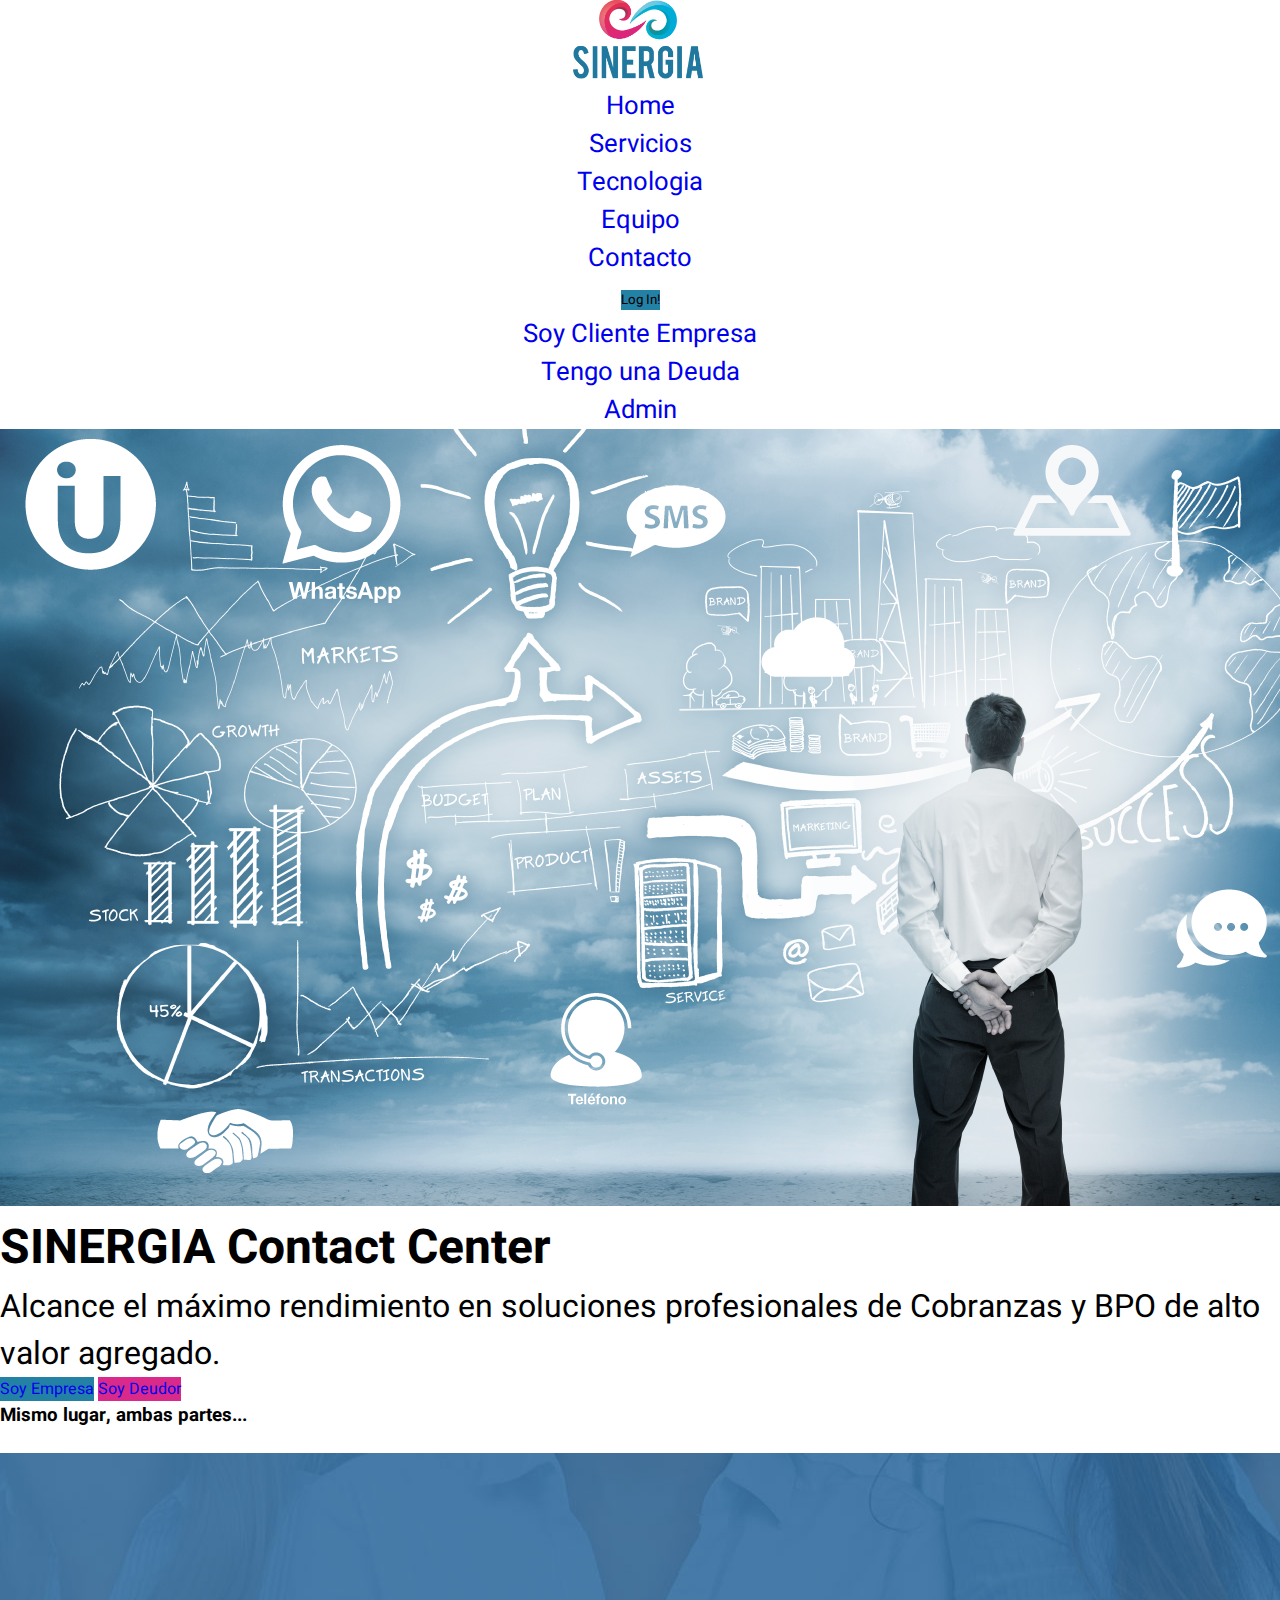
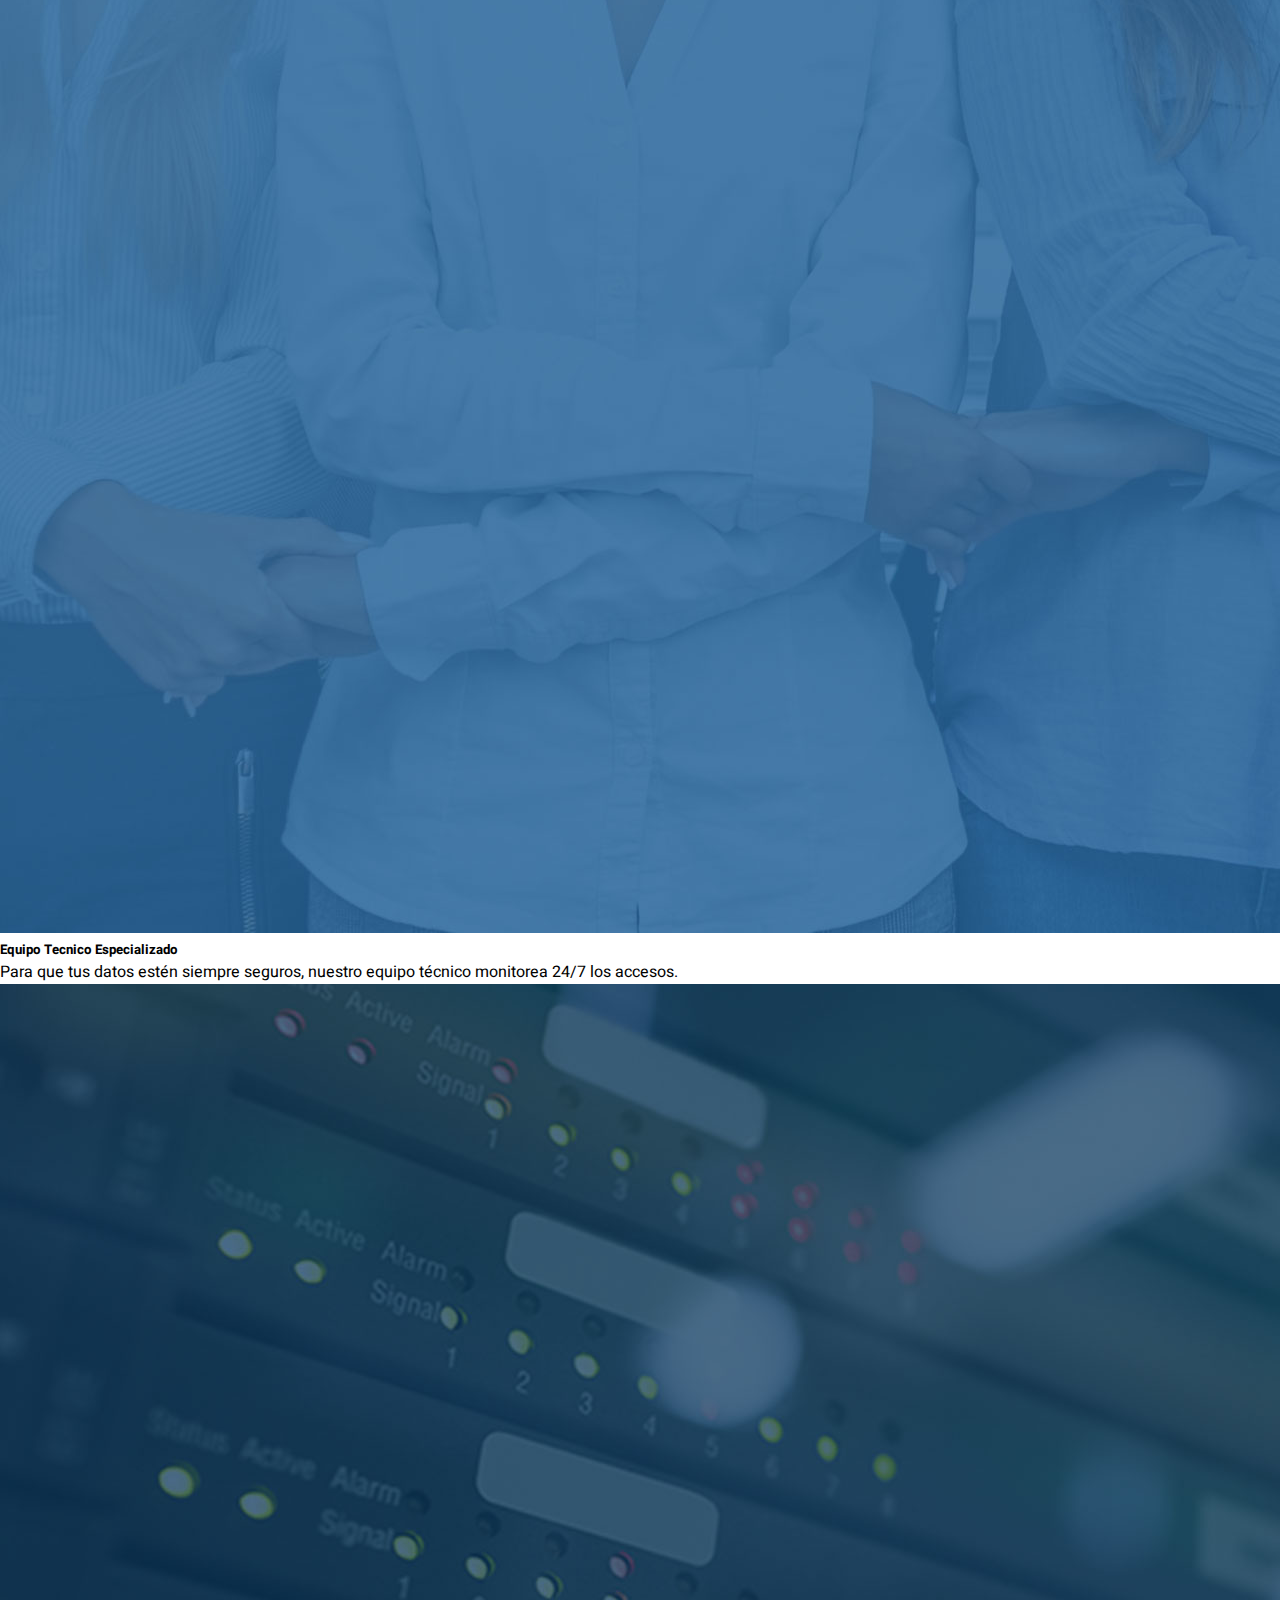
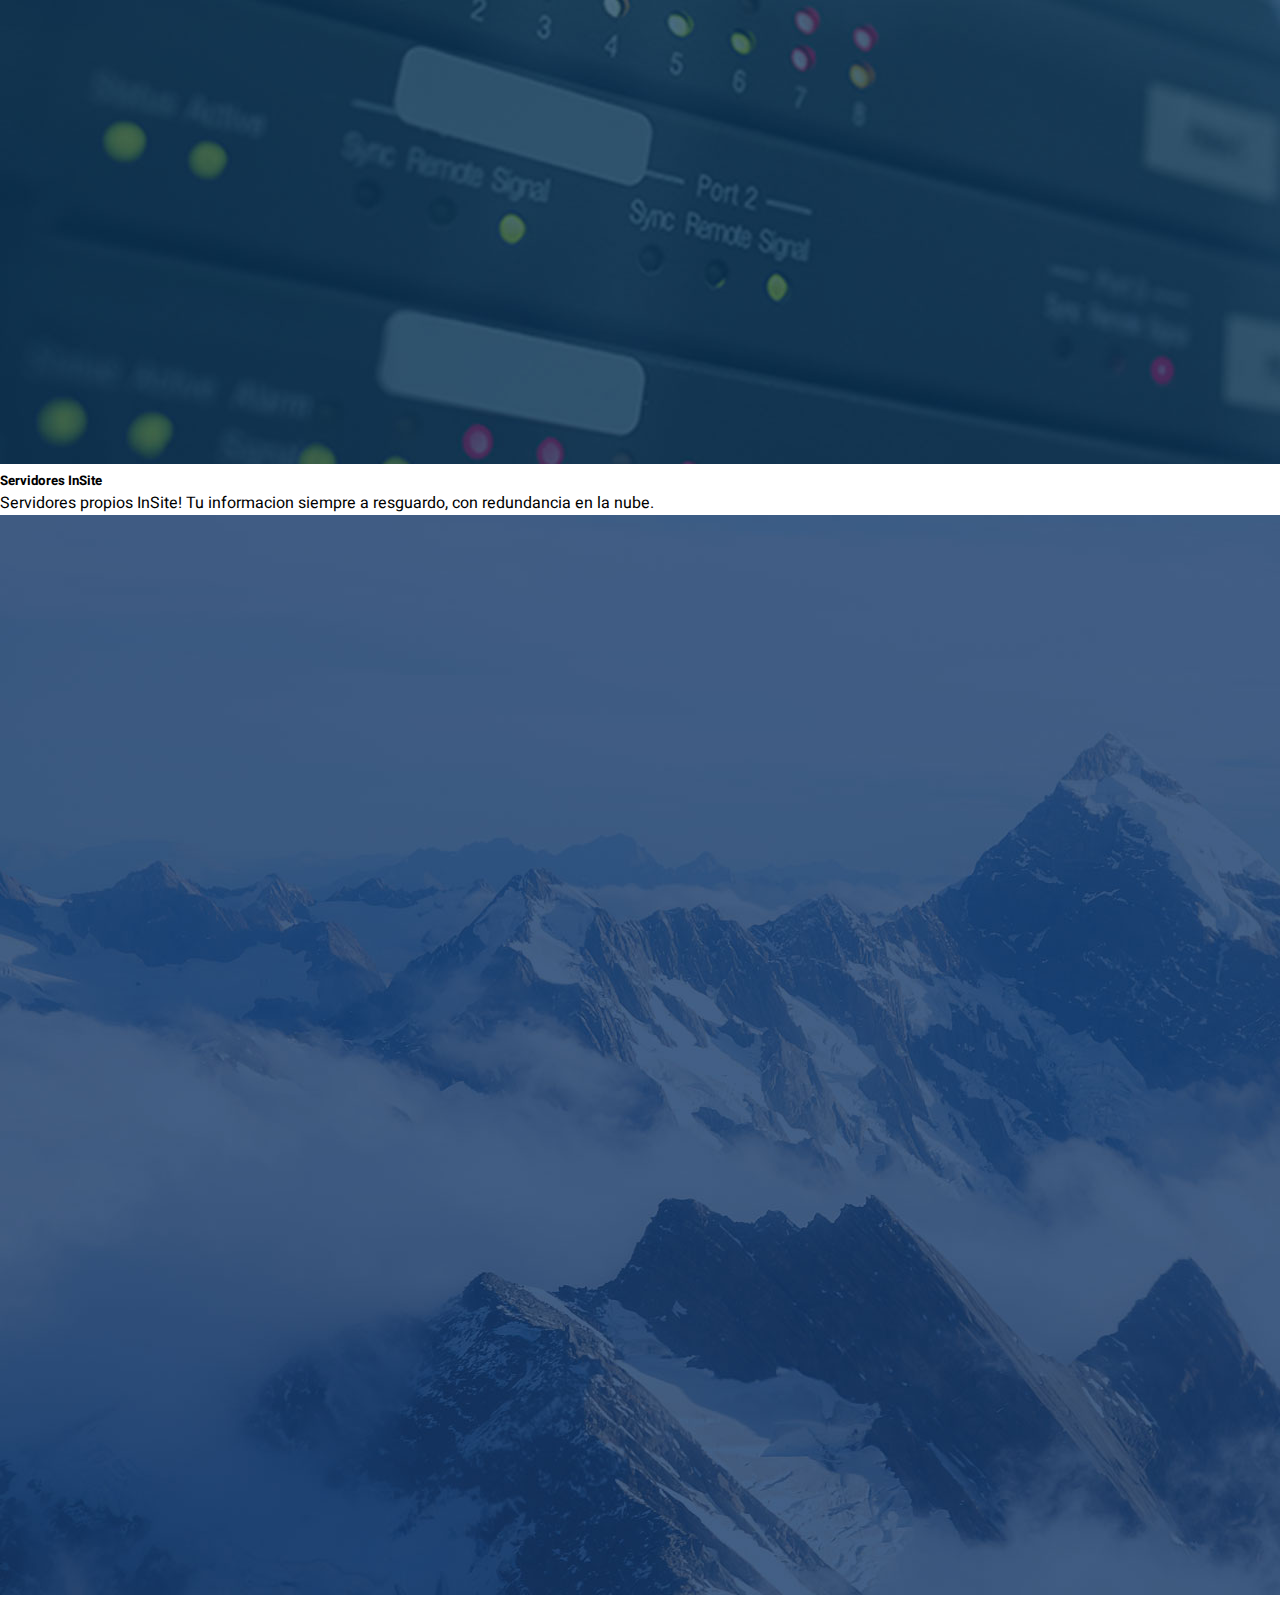
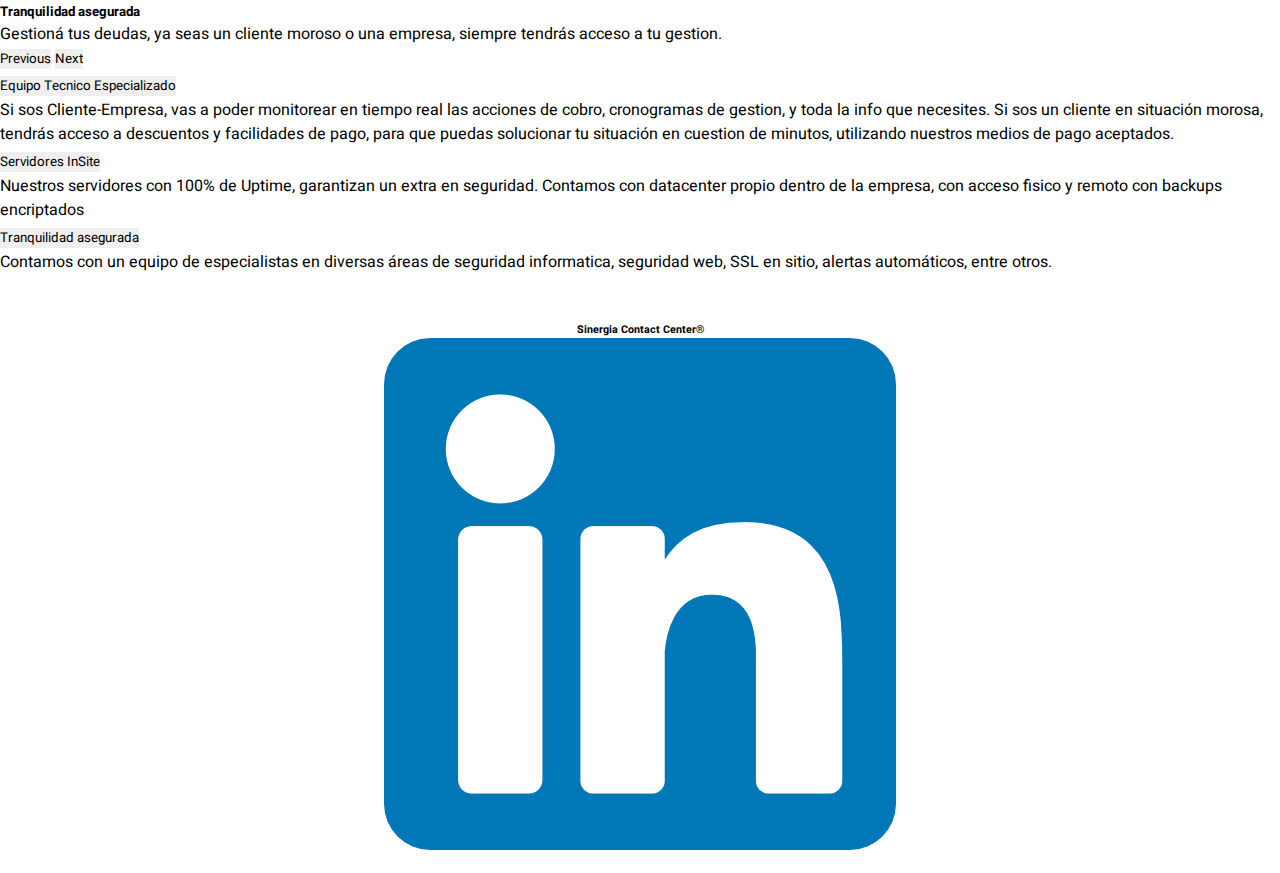
<file: index.html>
<!DOCTYPE html>
<html lang="en">
<head>
    <meta charset="UTF-8">
    <meta http-equiv="X-UA-Compatible" content="IE=edge">
    <meta name="viewport" content="width=device-width, initial-scale=1.0">
    <meta name="description" content="Cobranzas y Recupero crediticio online">
    <meta name="keywords" content="COBRANZA, DEUDA, VERAZ, MOROSO, GESTIONES MASIVAS, CONTACTO, BPO">

    <link href="https://cdn.jsdelivr.net/npm/bootstrap@5.1.2/dist/css/bootstrap.min.css" rel="stylesheet" integrity="sha384-uWxY/CJNBR+1zjPWmfnSnVxwRheevXITnMqoEIeG1LJrdI0GlVs/9cVSyPYXdcSF" crossorigin="anonymous">
    <link href="https://unpkg.com/aos@2.3.1/dist/aos.css" rel="stylesheet">
    <script src="https://unpkg.com/aos@2.3.1/dist/aos.js"></script>
    <link rel="stylesheet" href="./css/main.css">

    <title>Sinergia CC</title>
    <link rel="shortcut icon" href="./assests/img/favi.png" type="image/x-icon">
</head>
<body>
    <header>
        <nav class="navbar navbar-expand-lg navbar-light bg-light">
            <div class="container-fluid">
              <a class="navbar-brand" href="#"><img src="./assests/img/Logotras.png" alt="Logo Sinergia" width="130" height="80" ></a>
              <button class="navbar-toggler" type="button" data-bs-toggle="collapse" data-bs-target="#navbarSupportedContent" aria-controls="navbarSupportedContent" aria-expanded="false" aria-label="Toggle navigation">
                <span class="navbar-toggler-icon"></span>
              </button>
              <div class="row collapse navbar-collapse" id="navbarSupportedContent">
                <ul class="navbar-nav me-auto mb-2 mb-lg-0 nav justify-content-around BarraNav">
                  <li class="nav-item">
                    <a class="nav-link" aria-current="page" href="#">Home</a>
                  </li>
                  <li class="nav-item">
                    <a class="nav-link" href="./pages/servicios.html">Servicios</a>
                  </li>
                  <li class="nav-item">
                    <a class="nav-link" href="./pages/tecnologia.html">Tecnologia</a>
                  </li>
                  <li class="nav-item">
                    <a class="nav-link" href="./pages/equipo.html">Equipo</a>
                  </li>
                  <li class="nav-item">
                    <a class="nav-link" href="./pages/contacto.html">Contacto</a>
                  </li>
                  <li><div class="dropdown">
                    <button class="btn btn-primary btn-lg mb-4 btn-sng1 dropdown-toggle " type="button" id="dropdownMenuButton1" data-bs-toggle="dropdown" aria-expanded="false">
                      Log In!
                    </button>
                    <ul class="dropdown-menu" aria-labelledby="dropdownMenuButton1" data-bs-toggle="modal" data-bs-target="#ModalEjemplo">
                      <li><a class="dropdown-item" href="#">Soy Cliente Empresa</a></li>
                      <li><a class="dropdown-item" href="#">Tengo una Deuda</a></li>
                      <li><a class="dropdown-item" href="#">Admin</a></li>
                    </ul>
                  </div></li>
                  
                </ul>
                </div>
            </div>
          </nav>
    </header>


<main>
  <section class="hero container-fluid">
    <div class="row hero__box">
      
        <img class="col-md-6" src="./assests/back-idea.png" data-aos="fade-up" alt="Hombre Pensativo">
        <div class="col-md-6 text-center">
            <h1 class="hero__titulo">SINERGIA Contact Center</h1>
            <p class="hero__msg">Alcance el máximo rendimiento en soluciones profesionales de Cobranzas y BPO de alto valor agregado.</p>
            
            <a class="btn btn-primary btn-lg mb-4 btn-sng1" href="#">Soy Empresa</a>
            <a class="btn btn-primary btn-lg mb-4 btn-sng2" href="#">Soy Deudor</a>
        </div>
    </div>
</section><!-- Termina hero -->
  
<section>
  <div class="container">
    <div class="row justify-content-center">
    <h3 class="mt-lg-4 mt-3 text-center">Mismo lugar, ambas partes...</h3>
    <div id="carouselExampleCaptions" class="carousel col-md-6 carousel-fade slide" data-bs-ride="carousel">
      <div class="carousel-indicators">
        <button type="button" data-bs-target="#carouselExampleCaptions" data-bs-slide-to="0" class="active" aria-current="true" aria-label="Slide 1"></button>
        <button type="button" data-bs-target="#carouselExampleCaptions" data-bs-slide-to="1" aria-label="Slide 2"></button>
        <button type="button" data-bs-target="#carouselExampleCaptions" data-bs-slide-to="2" aria-label="Slide 3"></button>
      </div>
      <div class="carousel-inner slide__contenido">
        <div class="carousel-item active">
          <img src="./assests/back-team.jpg" class="d-block w-100" alt="Equipo Tecno">
          <div class="carousel-caption d-none d-md-block">
            <h5>Equipo Tecnico Especializado</h5>
            <p>Para que tus datos estén siempre seguros, nuestro equipo técnico monitorea 24/7 los accesos.</p>
          </div>
        </div>
        <div class="carousel-item">
          <img src="./assests/back-tecno.jpg" class="d-block w-100" alt="Otro Tecno">
          <div class="carousel-caption d-none d-md-block">
            <h5>Servidores InSite</h5>
            <p>Servidores propios InSite! Tu informacion siempre a resguardo, con redundancia en la nube.</p>
          </div>
        </div>
        <div class="carousel-item">
          <img src="./assests/back-capacidades.jpg" class="d-block w-100" alt="Capacidad Equipo">
          <div class="carousel-caption d-none d-md-block">
            <h5>Tranquilidad asegurada</h5>
            <p>Gestioná tus deudas, ya seas un cliente moroso o una empresa, siempre tendrás acceso a tu gestion.</p>
          </div>
        </div>
      </div>
      <button class="carousel-control-prev" type="button" data-bs-target="#carouselExampleCaptions" data-bs-slide="prev">
        <span class="carousel-control-prev-icon" aria-hidden="true"></span>
        <span class="visually-hidden">Previous</span>
      </button>
      <button class="carousel-control-next" type="button" data-bs-target="#carouselExampleCaptions" data-bs-slide="next">
        <span class="carousel-control-next-icon" aria-hidden="true"></span>
        <span class="visually-hidden">Next</span>
      </button>
    </div>
    
    <div class="col-md-4 justify-content-center text-center"> <!-- Acordeon -->
      <div class="accordion accordion-flush" id="accordionFlushExample">
        <div class="accordion-item">
          <h2 class="accordion-header" id="flush-headingOne">
            <button class="accordion-button collapsed" type="button" data-bs-toggle="collapse" data-bs-target="#flush-collapseOne" aria-expanded="false" aria-controls="flush-collapseOne">
              Equipo Tecnico Especializado
            </button>
          </h2>
          <div id="flush-collapseOne" class="accordion-collapse collapse" aria-labelledby="flush-headingOne" data-bs-parent="#accordionFlushExample">
            <div class="accordion-body">Si sos Cliente-Empresa, vas a poder monitorear en tiempo real las acciones de cobro, cronogramas de gestion, y toda la info que necesites. Si sos un cliente en situación morosa, tendrás acceso a descuentos y facilidades de pago, para que puedas solucionar tu situación en cuestion de minutos, utilizando nuestros medios de pago aceptados.</div>
          </div>
        </div>
        <div class="accordion-item">
          <h2 class="accordion-header" id="flush-headingTwo">
            <button class="accordion-button collapsed" type="button" data-bs-toggle="collapse" data-bs-target="#flush-collapseTwo" aria-expanded="false" aria-controls="flush-collapseTwo">
              Servidores InSite
            </button>
          </h2>
          <div id="flush-collapseTwo" class="accordion-collapse collapse" aria-labelledby="flush-headingTwo" data-bs-parent="#accordionFlushExample">
            <div class="accordion-body">Nuestros servidores con 100% de Uptime, garantizan un extra en seguridad. Contamos con datacenter propio dentro de la empresa, con acceso fisico y remoto con backups encriptados</div>
          </div>
        </div>
        <div class="accordion-item">
          <h2 class="accordion-header" id="flush-headingThree">
            <button class="accordion-button collapsed" type="button" data-bs-toggle="collapse" data-bs-target="#flush-collapseThree" aria-expanded="false" aria-controls="flush-collapseThree">
              Tranquilidad asegurada
            </button>
          </h2>
          <div id="flush-collapseThree" class="accordion-collapse collapse" aria-labelledby="flush-headingThree" data-bs-parent="#accordionFlushExample">
            <div class="accordion-body">Contamos con un equipo de especialistas en diversas áreas de seguridad informatica, seguridad web, SSL en sitio, alertas automáticos, entre otros.</div>
          </div>
        </div>
      </div>    </div>
  </div>
  </div>
</section>


</main>
<footer class="footer">
  <h6>Sinergia Contact Center&#174</h6>
  <a href="https://linkedin.com"><img class="footer__img" src="./assests/LinkedIn.png" alt="LinkedInLogo"></a>
</footer>
<script>
  AOS.init();
</script>

    <script src="https://cdn.jsdelivr.net/npm/bootstrap@5.1.2/dist/js/bootstrap.bundle.min.js" integrity="sha384-kQtW33rZJAHjgefvhyyzcGF3C5TFyBQBA13V1RKPf4uH+bwyzQxZ6CmMZHmNBEfJ" crossorigin="anonymous"></script>

</body>
</html>
</file>
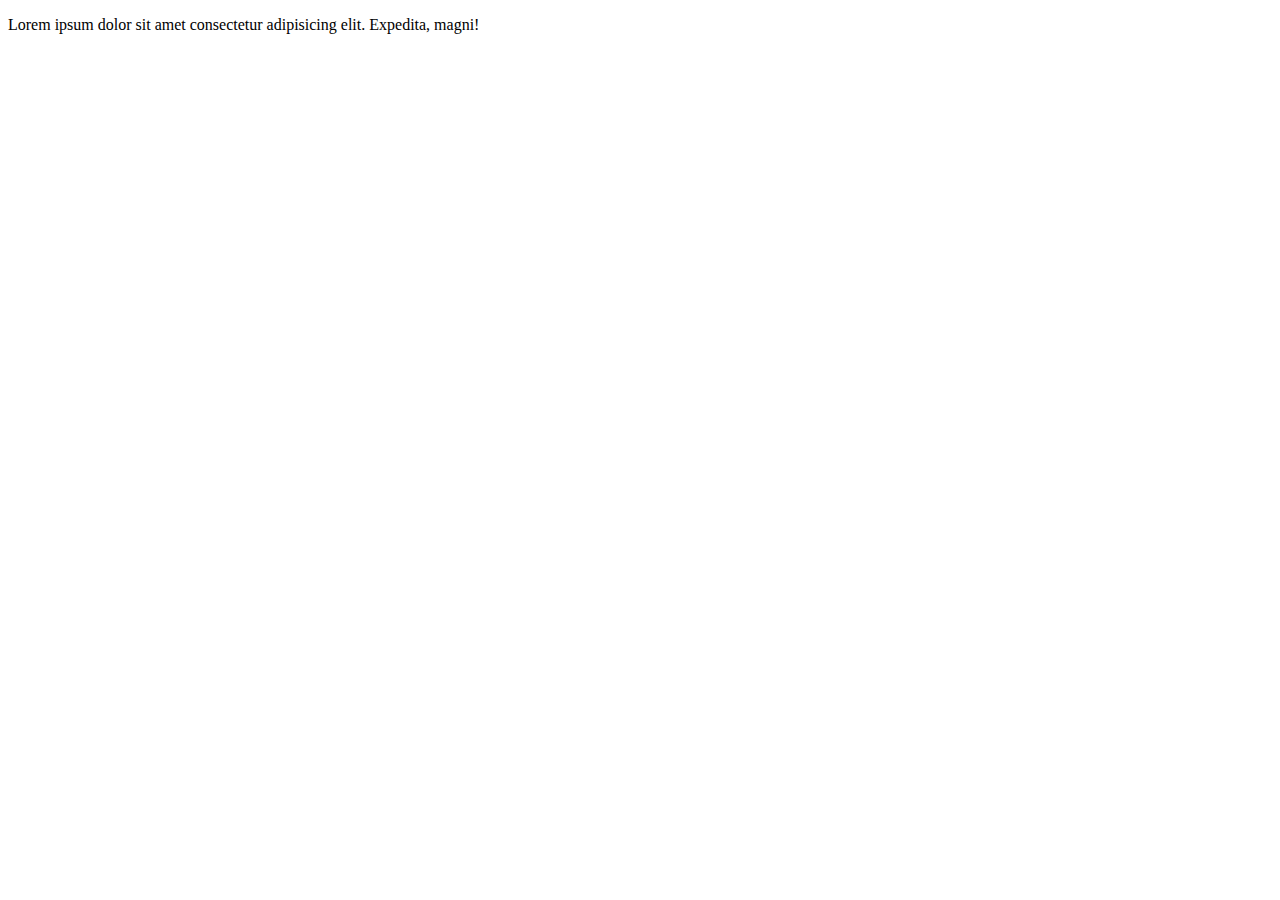
<file: Login/login.html>
<!DOCTYPE html>
<html lang="en">
<head>
    <meta charset="UTF-8">
    <meta http-equiv="X-UA-Compatible" content="IE=edge">
    <meta name="viewport" content="width=device-width, initial-scale=1.0">
    <title>Login!</title>
</head>
<body>
    <p>Lorem ipsum dolor sit amet consectetur adipisicing elit. Expedita, magni!</p>
</body>
</html>
</file>
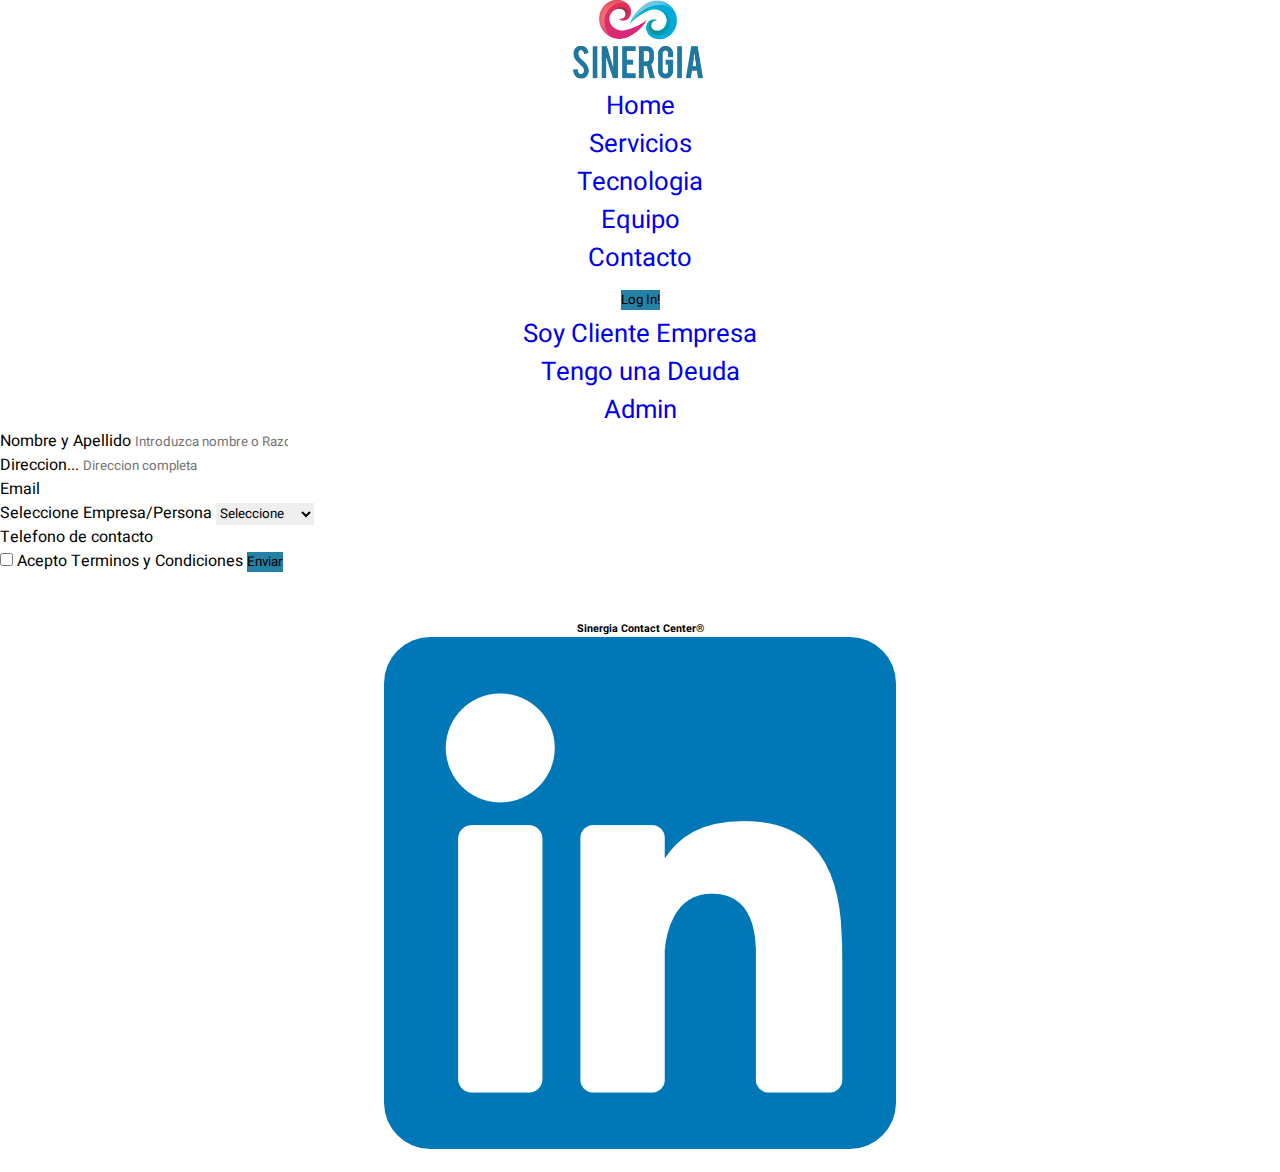
<file: pages/contacto.html>
<!DOCTYPE html>
<html lang="en">
<head>
    <meta charset="UTF-8">
    <meta http-equiv="X-UA-Compatible" content="IE=edge">
    <meta name="viewport" content="width=device-width, initial-scale=1.0">
    <meta name="description" content="Contacto Sinergia">
    <meta name="keywords" content="CONTACTO CON EMPRESA, CARTERA MOROSA, GESTIONES, ALTA DE SERVICIO, QUIERO PAGAR">

    <link href="https://cdn.jsdelivr.net/npm/bootstrap@5.1.2/dist/css/bootstrap.min.css" rel="stylesheet" integrity="sha384-uWxY/CJNBR+1zjPWmfnSnVxwRheevXITnMqoEIeG1LJrdI0GlVs/9cVSyPYXdcSF" crossorigin="anonymous">
    <link href="https://unpkg.com/aos@2.3.1/dist/aos.css" rel="stylesheet">
    <script src="https://unpkg.com/aos@2.3.1/dist/aos.js"></script>
    <link rel="stylesheet" href="../css/main.css">

    <title>Sinergia - Contacto</title>
    <link rel="shortcut icon" href="../assests/img/favi.png" type="image/x-icon">
</head>
<body>
    <header>
        <nav class="navbar navbar-expand-lg navbar-light bg-light">
            <div class="container-fluid">
              <a class="navbar-brand" href="../index.html"><img src="../assests/img/Logotras.png" alt="Logo Sinergia" width="130" height="80" ></a>
              <button class="navbar-toggler" type="button" data-bs-toggle="collapse" data-bs-target="#navbarSupportedContent" aria-controls="navbarSupportedContent" aria-expanded="false" aria-label="Toggle navigation">
                <span class="navbar-toggler-icon"></span>
              </button>
              <div class="row collapse navbar-collapse" id="navbarSupportedContent">
                <ul class="navbar-nav me-auto mb-2 mb-lg-0 nav justify-content-around BarraNav">
                  <li class="nav-item">
                    <a class="nav-link" href="../index.html">Home</a>
                  </li>
                  <li class="nav-item">
                    <a class="nav-link" href="servicios.html">Servicios</a>
                  </li>
                  <li class="nav-item">
                    <a class="nav-link" href="tecnologia.html">Tecnologia</a>
                  </li>
                  <li class="nav-item">
                    <a class="nav-link" href="equipo.html">Equipo</a>
                  </li>
                  <li class="nav-item">
                    <a class="nav-link" aria-current="page" href="#">Contacto</a>
                  </li>
                  <li><div class="dropdown">
                    <button class="btn btn-primary btn-lg mb-4 btn-sng1 dropdown-toggle " type="button" id="dropdownMenuButton1" data-bs-toggle="dropdown" aria-expanded="false">
                      Log In!
                    </button>
                    <ul class="dropdown-menu" aria-labelledby="dropdownMenuButton1" data-bs-toggle="modal" data-bs-target="#ModalEjemplo">
                      <li><a class="dropdown-item" href="#">Soy Cliente Empresa</a></li>
                      <li><a class="dropdown-item" href="#">Tengo una Deuda</a></li>
                      <li><a class="dropdown-item" href="#">Admin</a></li>
                    </ul>
                  </div></li>
                  
                </ul>
                </div>
            </div>
          </nav>
    </header>


<main>
    <div class="container">
        <div class="row justify-content-center mt-4">
            <div class="col-md-8 col-lg-6">
            <form>

                <div class="form-group p-2"> <!-- Nombre -->
                    <label for="Nombre" class="control-label">Nombre y Apellido</label>
                    <input type="text" class="form-control" id="Nombre" name="Nombre" placeholder="Introduzca nombre o Razon Social">
                </div>    
            
                <div class="form-group p-2"> <!-- Direccion -->
                    <label for="Direccion" class="control-label">Direccion...</label>
                    <input type="text" class="form-control" id="Direccion" name="Direccion" placeholder="Direccion completa">
                </div>                    
                              
                <div class="form-group p-2"> <!-- Email-->
                    <label for="email" class="control-label">Email</label>
                    <input type="email" class="form-control" id="email" name="email">
                </div>                                    
                                        
                <div class="form-group p-2"> <!-- Drop tipo de cuenta -->
                    <label for="state_id" class="control-label">Seleccione Empresa/Persona</label>
                    <select class="form-control" id="Tipo">
                        <option selected value="">Seleccione</option>
                        <option value="empresa">Soy Empresa</option>
                        <option value="persona">Soy Persona</option>
                        
                    </select>                    
                </div>
                
                <div class="form-group p-2"> <!-- Telef-->
                    <label for="TelContacto" class="control-label">Telefono de contacto</label>
                    <input type="text" class="form-control" id="TelContacto" name="TelContacto">
                </div>        
                
                <div class="form-group p-2 text-center"> <!-- Submit Button -->
                  <input class="form-check-input" type="checkbox" value="" id="flexCheckDefault">
                   <label class="form-check-label" for="flexCheckDefault">
                     Acepto Terminos y Condiciones
                     </label>
                  <button type="submit" class="btn btn-sng1">Enviar</button>
                </div>
                
            </form>
            
        </div>
        </div>
    </div>
 
</main>
<footer class="footer">
  <h6>Sinergia Contact Center&#174</h6>
  <a href="https://linkedin.com"><img class="footer__img" src="../assests/LinkedIn.png" alt="LinkedInLogo"></a>
</footer>
<script>
  AOS.init();
</script>

    <script src="https://cdn.jsdelivr.net/npm/bootstrap@5.1.2/dist/js/bootstrap.bundle.min.js" integrity="sha384-kQtW33rZJAHjgefvhyyzcGF3C5TFyBQBA13V1RKPf4uH+bwyzQxZ6CmMZHmNBEfJ" crossorigin="anonymous"></script>

</body>
</html>
</file>
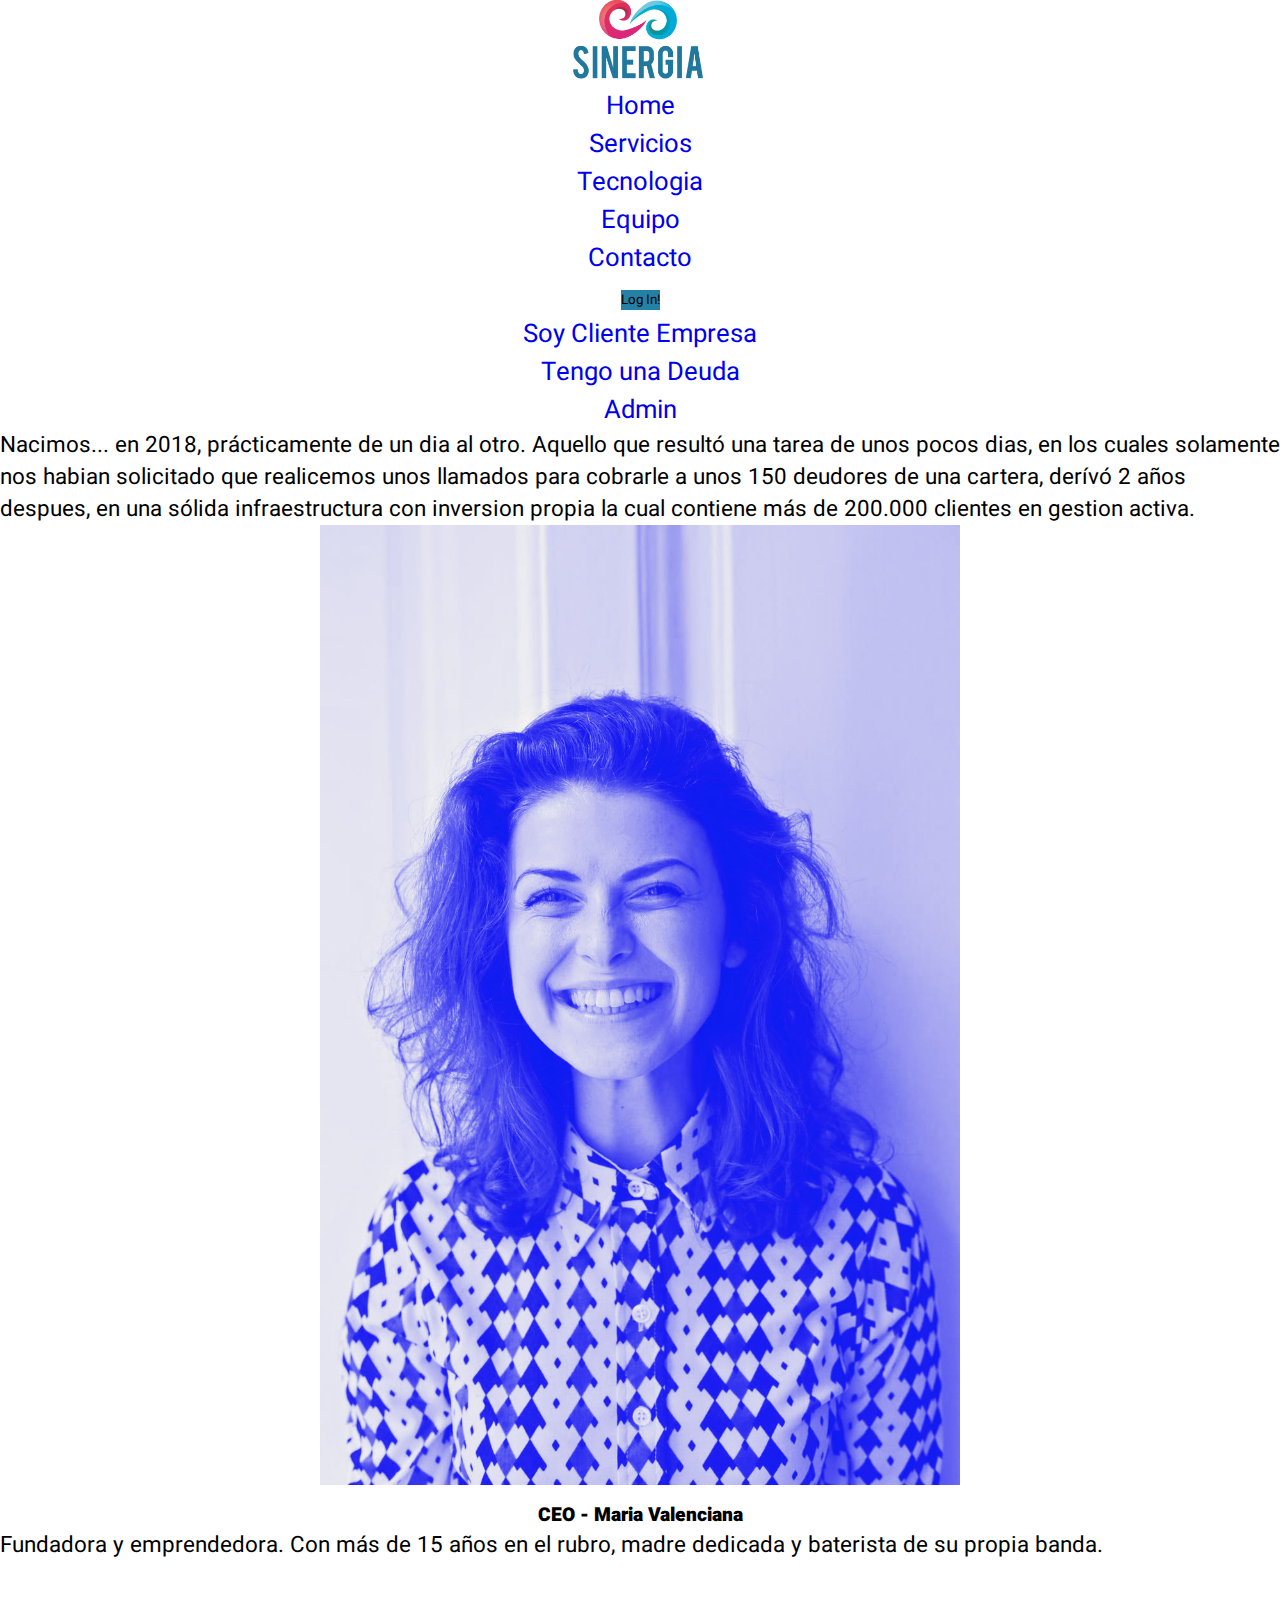
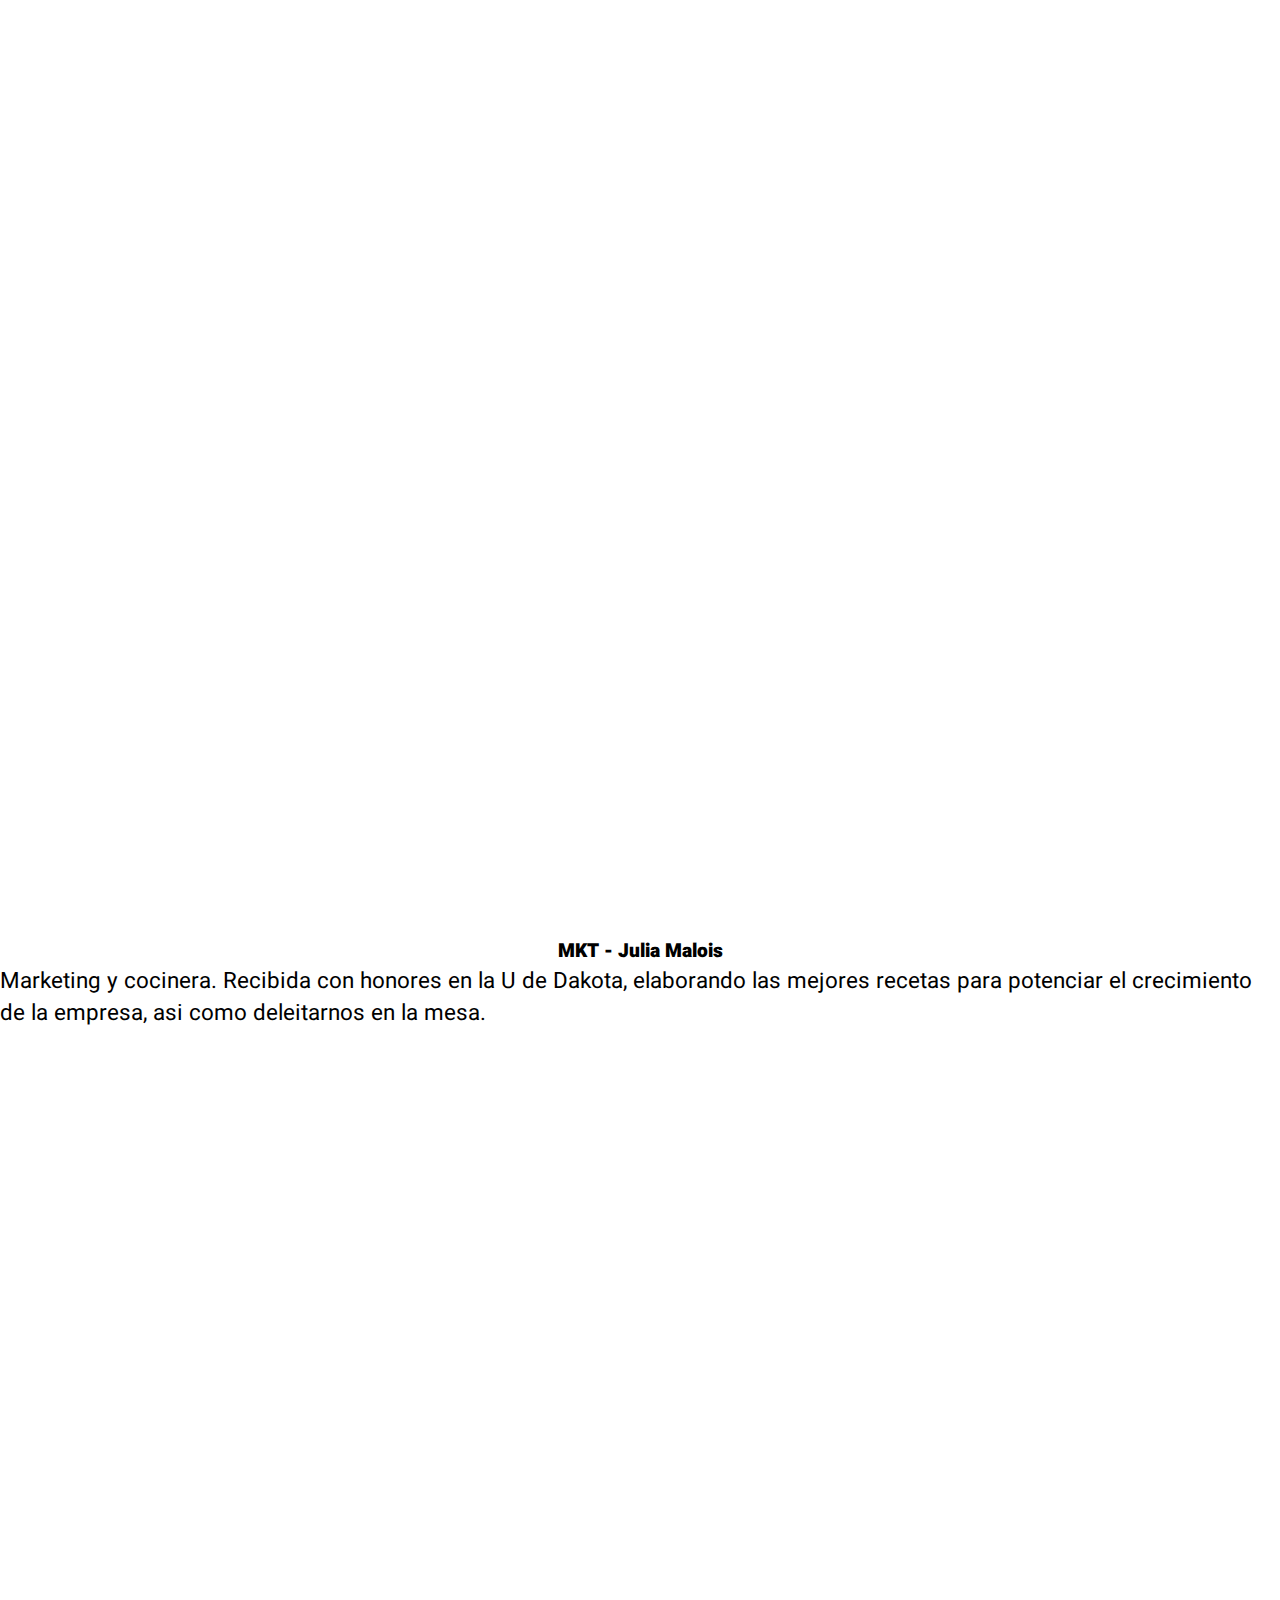
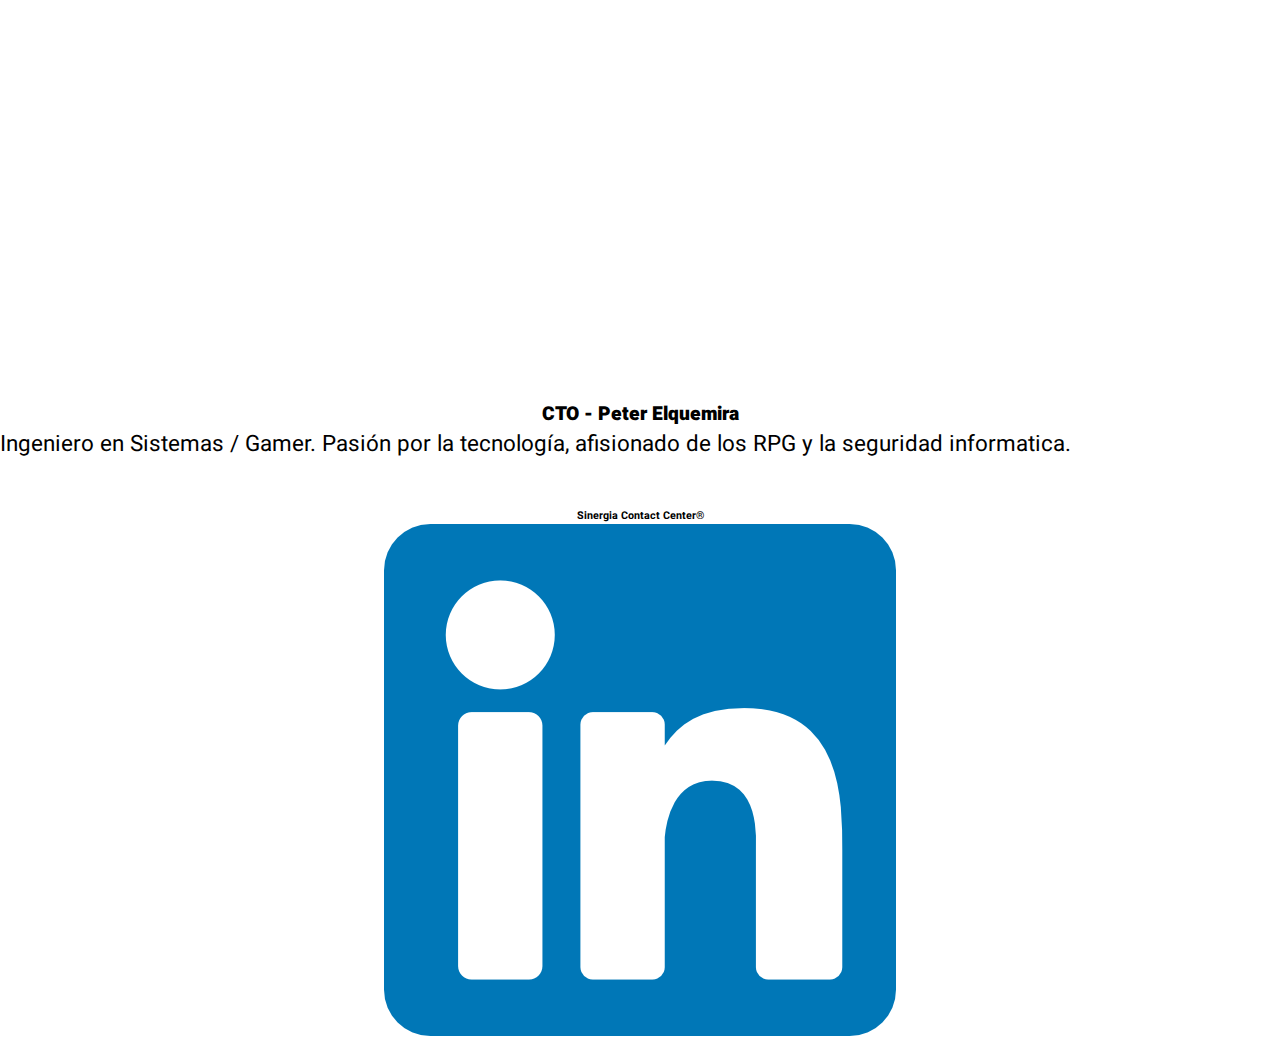
<file: pages/equipo.html>
<!DOCTYPE html>
<html lang="en">
<head>
    <meta charset="UTF-8">
    <meta http-equiv="X-UA-Compatible" content="IE=edge">
    <meta name="viewport" content="width=device-width, initial-scale=1.0">
    <meta name="description" content="Herramientas propias, medios de pago">
    <meta name="keywords" content="PAGO FACIL, RAPIPAGO, PROVINCIANET, MERCADOPAGO, PAGAR DEUDA POR INTERNET, CODIGOS, HERRAMIENTAS DE PAGO">

    <link href="https://cdn.jsdelivr.net/npm/bootstrap@5.1.2/dist/css/bootstrap.min.css" rel="stylesheet" integrity="sha384-uWxY/CJNBR+1zjPWmfnSnVxwRheevXITnMqoEIeG1LJrdI0GlVs/9cVSyPYXdcSF" crossorigin="anonymous">
    <link href="https://unpkg.com/aos@2.3.1/dist/aos.css" rel="stylesheet">
    <script src="https://unpkg.com/aos@2.3.1/dist/aos.js"></script>
    <link rel="stylesheet" href="../css/main.css">

    <title>Sinergia - Servicios</title>
    <link rel="shortcut icon" href="../assests/img/favi.png" type="image/x-icon">
</head>
<body>
    <header>
        <nav class="navbar navbar-expand-lg navbar-light bg-light">
            <div class="container-fluid">
              <a class="navbar-brand" href="../index.html"><img src="../assests/img/Logotras.png" alt="Logo Sinergia" width="130" height="80" ></a>
              <button class="navbar-toggler" type="button" data-bs-toggle="collapse" data-bs-target="#navbarSupportedContent" aria-controls="navbarSupportedContent" aria-expanded="false" aria-label="Toggle navigation">
                <span class="navbar-toggler-icon"></span>
              </button>
              <div class="row collapse navbar-collapse" id="navbarSupportedContent">
                <ul class="navbar-nav me-auto mb-2 mb-lg-0 nav justify-content-around BarraNav">
                  <li class="nav-item">
                    <a class="nav-link" href="../index.html">Home</a>
                  </li>
                  <li class="nav-item">
                    <a class="nav-link" href="servicios.html">Servicios</a>
                  </li>
                  <li class="nav-item">
                    <a class="nav-link" href="tecnologia.html">Tecnologia</a>
                  </li>
                  <li class="nav-item">
                    <a class="nav-link" href="#">Equipo</a>
                  </li>
                  <li class="nav-item">
                    <a class="nav-link" href="contacto.html">Contacto</a>
                  </li>
                  <li><div class="dropdown">
                    <button class="btn btn-primary btn-lg mb-4 btn-sng1 dropdown-toggle " type="button" id="dropdownMenuButton1" data-bs-toggle="dropdown" aria-expanded="false">
                      Log In!
                    </button>
                    <ul class="dropdown-menu" aria-labelledby="dropdownMenuButton1" data-bs-toggle="modal" data-bs-target="#ModalEjemplo">
                      <li><a class="dropdown-item" href="#">Soy Cliente Empresa</a></li>
                      <li><a class="dropdown-item" href="#">Tengo una Deuda</a></li>
                      <li><a class="dropdown-item" href="#">Admin</a></li>
                    </ul>
                  </div></li>
                  
                </ul>
                </div>
            </div>
          </nav>
    </header>


<main>
    
  <section class="team container-fluid">
    <div class="row">
      <article class="team__article col-md-12 p-4">          
  
          <p class="team__texto">Nacimos... en 2018, prácticamente de un dia al otro. Aquello que resultó una tarea de unos pocos dias, en los cuales solamente nos habian solicitado que realicemos unos llamados
            para cobrarle a unos 150 deudores de una cartera, derívó 2 años despues, en una sólida infraestructura con inversion propia la cual contiene más de 200.000 clientes en gestion activa.
          </p>
      </article>
     
      
  </div>
    <div class="row">
        <article class="team__article col-md-4 p-4">
            <img data-aos="zoom-in-up" data-aos-duration="700" class="team__img" src="../assests/Team1.jpg" alt="Maria Valenciana">
            <h2 class="team__titulo"><strong>CEO - Maria Valenciana</strong></h2>
            <p class="team__texto">Fundadora y emprendedora. Con más de 15 años en el rubro, madre dedicada y baterista de su propia banda.</p>
        </article>
        <article class="team__article col-md-4 p-4">
            <img data-aos="zoom-in-up" data-aos-duration="1100" class="team__img" src="../assests/Team2.jpg" alt="Julia Malois">
            <h2 class="team__titulo"><strong>MKT - Julia Malois</strong></h2>
            <p class="team__texto">Marketing y cocinera. Recibida con honores en la U de Dakota, elaborando las mejores recetas para potenciar el crecimiento de la empresa, asi como deleitarnos en la mesa.</p>
        </article>
        <article class="team__article team__article col-md-4 p-4">
            <img data-aos="zoom-in-up" data-aos-duration="1500" class="team__img" src="../assests/Team3.jpg" alt="Peter Elquemira">
            <h2 class="team__titulo"><strong>CTO - Peter Elquemira</strong></h2>
            <p class="team__texto">Ingeniero en Sistemas / Gamer. Pasión por la tecnología, afisionado de los RPG y la seguridad informatica.</p>
        </article>
        
        
    </div>
</section>
 
</main>
<footer class="footer">
  <h6>Sinergia Contact Center&#174</h6>
  <a href="https://linkedin.com"><img class="footer__img" src="../assests/LinkedIn.png" alt="LinkedInLogo"></a>
</footer>
<script>
  AOS.init();
</script>

    <script src="https://cdn.jsdelivr.net/npm/bootstrap@5.1.2/dist/js/bootstrap.bundle.min.js" integrity="sha384-kQtW33rZJAHjgefvhyyzcGF3C5TFyBQBA13V1RKPf4uH+bwyzQxZ6CmMZHmNBEfJ" crossorigin="anonymous"></script>

</body>
</html>
</file>
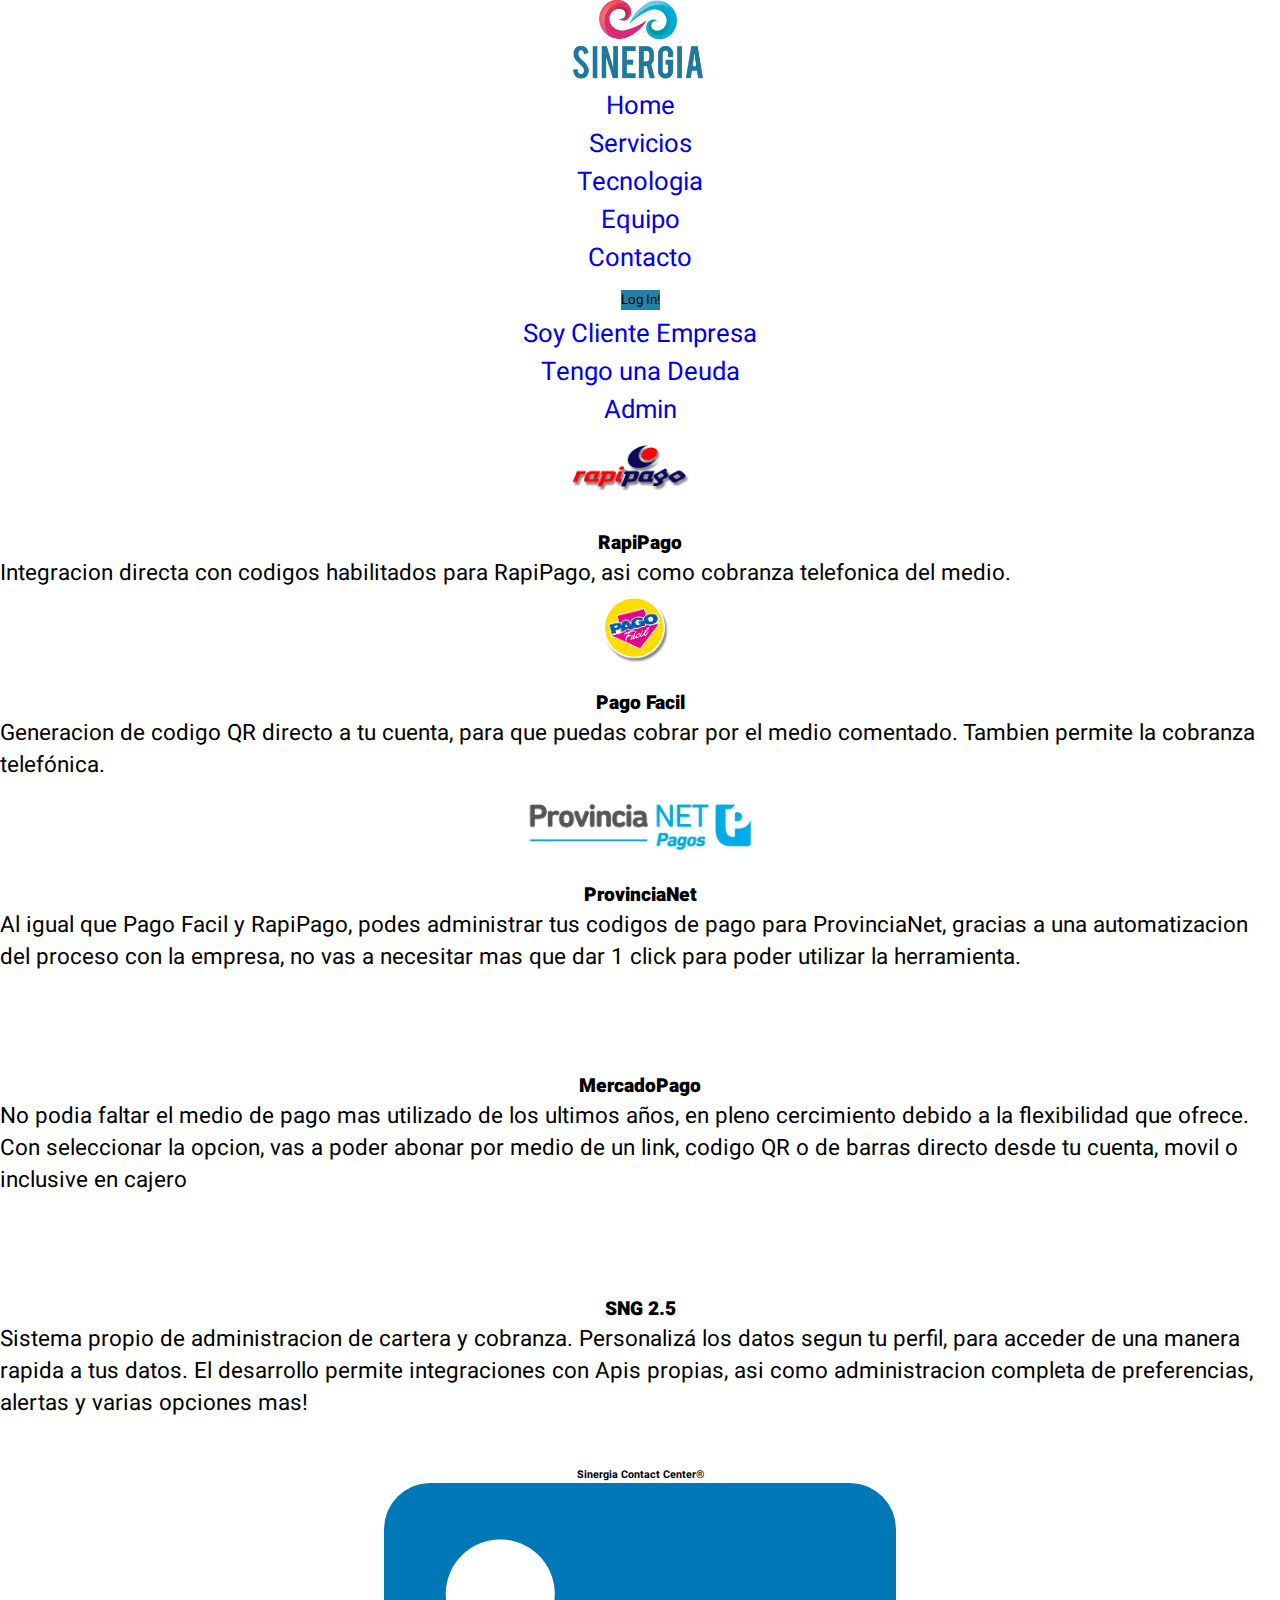
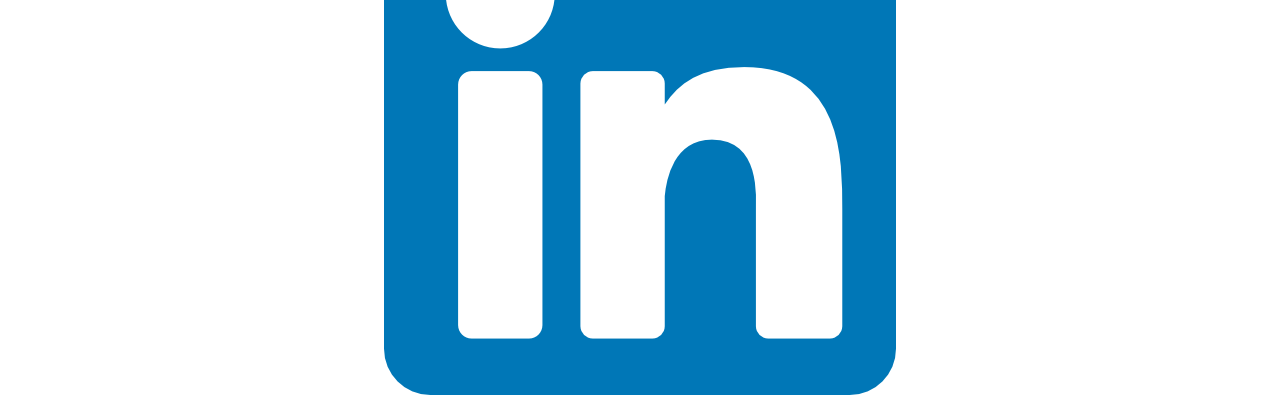
<file: pages/servicios.html>
<!DOCTYPE html>
<html lang="en">
<head>
    <meta charset="UTF-8">
    <meta http-equiv="X-UA-Compatible" content="IE=edge">
    <meta name="viewport" content="width=device-width, initial-scale=1.0">
    <meta name="description" content="Herramientas propias, medios de pago">
    <meta name="keywords" content="PAGO FACIL, RAPIPAGO, PROVINCIANET, MERCADOPAGO, PAGAR DEUDA POR INTERNET, CODIGOS, HERRAMIENTAS DE PAGO">

    <link href="https://cdn.jsdelivr.net/npm/bootstrap@5.1.2/dist/css/bootstrap.min.css" rel="stylesheet" integrity="sha384-uWxY/CJNBR+1zjPWmfnSnVxwRheevXITnMqoEIeG1LJrdI0GlVs/9cVSyPYXdcSF" crossorigin="anonymous">
    <link href="https://unpkg.com/aos@2.3.1/dist/aos.css" rel="stylesheet">
    <script src="https://unpkg.com/aos@2.3.1/dist/aos.js"></script>
    <link rel="stylesheet" href="../css/main.css">

    <title>Sinergia - Servicios</title>
    <link rel="shortcut icon" href="../assests/img/favi.png" type="image/x-icon">
</head>
<body>
    <header>
        <nav class="navbar navbar-expand-lg navbar-light bg-light">
            <div class="container-fluid">
              <a class="navbar-brand" href="../index.html"><img src="../assests/img/Logotras.png" alt="Logo Sinergia" width="130" height="80" ></a>
              <button class="navbar-toggler" type="button" data-bs-toggle="collapse" data-bs-target="#navbarSupportedContent" aria-controls="navbarSupportedContent" aria-expanded="false" aria-label="Toggle navigation">
                <span class="navbar-toggler-icon"></span>
              </button>
              <div class="row collapse navbar-collapse" id="navbarSupportedContent">
                <ul class="navbar-nav me-auto mb-2 mb-lg-0 nav justify-content-around BarraNav">
                  <li class="nav-item">
                    <a class="nav-link" href="../index.html">Home</a>
                  </li>
                  <li class="nav-item">
                    <a class="nav-link" href="#">Servicios</a>
                  </li>
                  <li class="nav-item">
                    <a class="nav-link" href="tecnologia.html">Tecnologia</a>
                  </li>
                  <li class="nav-item">
                    <a class="nav-link" href="equipo.html">Equipo</a>
                  </li>
                  <li class="nav-item">
                    <a class="nav-link" href="contacto.html">Contacto</a>
                  </li>
                  <li><div class="dropdown">
                    <button class="btn btn-primary btn-lg mb-4 btn-sng1 dropdown-toggle " type="button" id="dropdownMenuButton1" data-bs-toggle="dropdown" aria-expanded="false">
                      Log In!
                    </button>
                    <ul class="dropdown-menu" aria-labelledby="dropdownMenuButton1" data-bs-toggle="modal" data-bs-target="#ModalEjemplo">
                      <li><a class="dropdown-item" href="#">Soy Cliente Empresa</a></li>
                      <li><a class="dropdown-item" href="#">Tengo una Deuda</a></li>
                      <li><a class="dropdown-item" href="#">Admin</a></li>
                    </ul>
                  </div></li>
                  
                </ul>
                </div>
            </div>
          </nav>
    </header>


<main>
    
    <section class="serv container-fluid"> 
        <div class="row">
            <article class="serv__article col-md-6 p-4">
                <img data-aos="zoom-in" data-aos-duration="1000" class="serv__img" src="../assests/img/rp.png" alt="Logo RapiPago">
                <h2 class="serv__titulo"><strong>RapiPago</strong></h2>
                <p class="serv__texto">Integracion directa con codigos habilitados para RapiPago, asi como cobranza telefonica del medio.</p>
            </article>
            <article class="serv__article col-md-6 p-4">
                <img data-aos="zoom-in" data-aos-duration="1500" class="serv__img" src="../assests/img/pf.png" alt="Logo Pago Facil">
                <h2 class="serv__titulo"><strong>Pago Facil</strong></h2>
                <p class="serv__texto">Generacion de codigo QR directo a tu cuenta, para que puedas cobrar por el medio comentado. Tambien permite la cobranza telefónica.</p>
            </article>
            <article class="serv__article serv__article--sng col-md-6 p-4">
                <img data-aos="zoom-in" data-aos-duration="2000" class="serv__img" src="../assests/img/ProvinciaNet.png" alt="Logo ProvinciaNet">
                <h2 class="serv__titulo"><strong>ProvinciaNet</strong></h2>
                <p class="serv__texto">Al igual que Pago Facil y RapiPago, podes administrar tus codigos de pago para ProvinciaNet, gracias a una automatizacion del proceso con la empresa, no vas a necesitar mas que dar 1 click para poder utilizar la herramienta.</p>
            </article>
            <article class="serv__article apps__article--outlook col-md-6 p-4">
                <img data-aos="zoom-in" data-aos-duration="2500" class="serv__img serv__img--MP" src="../assests/img/MercadoPago.png" alt="Logo MercadoPago">
                <h2 class="serv__titulo"><strong>MercadoPago</strong></h2>
                <p class="serv__texto">No podia faltar el medio de pago mas utilizado de los ultimos años, en pleno cercimiento debido a la flexibilidad que ofrece. Con seleccionar la opcion, vas a poder abonar por medio de un link, codigo QR o de barras directo desde tu cuenta, movil o inclusive en cajero</p>
            </article>
            <article class="serv__article apps__article--outlook col-md-12 p-4">
                <img data-aos="zoom-in" data-aos-duration="3000" class="serv__img serv__img--MP" src="../assests/img/Logotras.png" alt="Logo Soft SNG">
                <h2 class="serv__titulo"><strong>SNG 2.5</strong></h2>
                <p class="serv__texto">Sistema propio de administracion de cartera y cobranza. Personalizá los datos segun tu perfil, para acceder de una manera rapida a tus datos. El desarrollo permite integraciones con Apis propias, asi como administracion completa de preferencias, alertas y varias opciones mas!</p>
            </article>
            
        </div>
    </section><!-- / apps -->
 
</main>
<footer class="footer">
  <h6>Sinergia Contact Center&#174</h6>
  <a href="https://linkedin.com"><img class="footer__img" src="../assests/LinkedIn.png" alt="LinkedInLogo"></a>
</footer>
<script>
  AOS.init();
</script>

    <script src="https://cdn.jsdelivr.net/npm/bootstrap@5.1.2/dist/js/bootstrap.bundle.min.js" integrity="sha384-kQtW33rZJAHjgefvhyyzcGF3C5TFyBQBA13V1RKPf4uH+bwyzQxZ6CmMZHmNBEfJ" crossorigin="anonymous"></script>

</body>
</html>
</file>
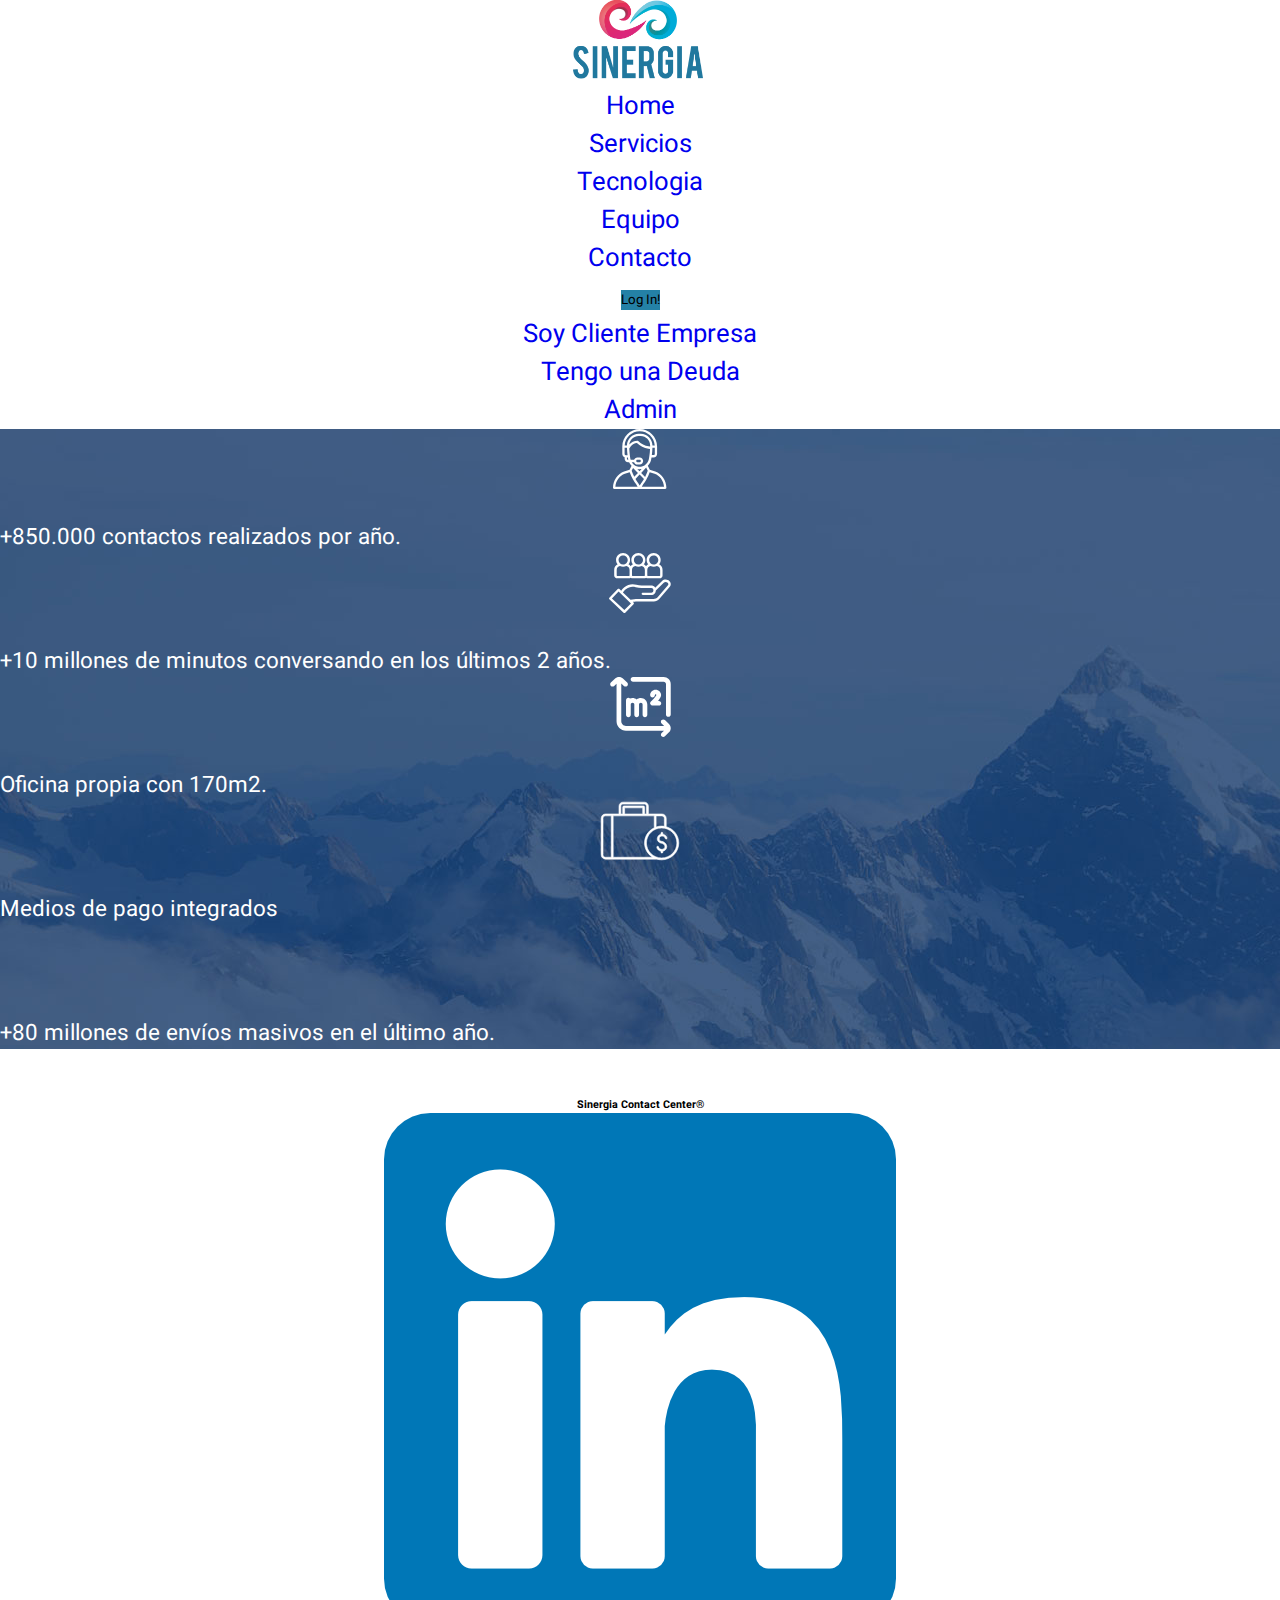
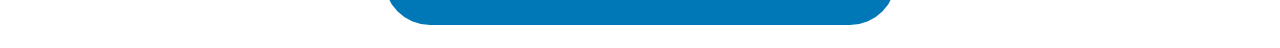
<file: pages/tecnologia.html>
<!DOCTYPE html>
<html lang="en">
<head>
    <meta charset="UTF-8">
    <meta http-equiv="X-UA-Compatible" content="IE=edge">
    <meta name="viewport" content="width=device-width, initial-scale=1.0">
    <meta name="description" content="Herramientas propias, medios de pago">
    <meta name="keywords" content="PAGO FACIL, RAPIPAGO, PROVINCIANET, MERCADOPAGO, PAGAR DEUDA POR INTERNET, CODIGOS, HERRAMIENTAS DE PAGO">

    <link href="https://cdn.jsdelivr.net/npm/bootstrap@5.1.2/dist/css/bootstrap.min.css" rel="stylesheet" integrity="sha384-uWxY/CJNBR+1zjPWmfnSnVxwRheevXITnMqoEIeG1LJrdI0GlVs/9cVSyPYXdcSF" crossorigin="anonymous">
    <link href="https://unpkg.com/aos@2.3.1/dist/aos.css" rel="stylesheet">
    <script src="https://unpkg.com/aos@2.3.1/dist/aos.js"></script>
    <link rel="stylesheet" href="../css/main.css">

    <title>Sinergia - Tecnologia</title>
    <link rel="shortcut icon" href="../assests/img/favi.png" type="image/x-icon">
</head>
<body>
    <header>
        <nav class="navbar navbar-expand-lg navbar-light bg-light">
            <div class="container-fluid">
              <a class="navbar-brand" href="../index.html"><img src="../assests/img/Logotras.png" alt="" width="130" height="80" ></a>
              <button class="navbar-toggler" type="button" data-bs-toggle="collapse" data-bs-target="#navbarSupportedContent" aria-controls="navbarSupportedContent" aria-expanded="false" aria-label="Toggle navigation">
                <span class="navbar-toggler-icon"></span>
              </button>
              <div class="row collapse navbar-collapse" id="navbarSupportedContent">
                <ul class="navbar-nav me-auto mb-2 mb-lg-0 nav justify-content-around BarraNav">
                  <li class="nav-item">
                    <a class="nav-link" href="../index.html">Home</a>
                  </li>
                  <li class="nav-item">
                    <a class="nav-link" href="servicios.html">Servicios</a>
                  </li>
                  <li class="nav-item">
                    <a class="nav-link" href="#">Tecnologia</a>
                  </li>
                  <li class="nav-item">
                    <a class="nav-link" href="equipo.html">Equipo</a>
                  </li>
                  <li class="nav-item">
                    <a class="nav-link" href="contacto.html">Contacto</a>
                  </li>
                  <li><div class="dropdown">
                    <button class="btn btn-primary btn-lg mb-4 btn-sng1 dropdown-toggle " type="button" id="dropdownMenuButton1" data-bs-toggle="dropdown" aria-expanded="false">
                      Log In!
                    </button>
                    <ul class="dropdown-menu" aria-labelledby="dropdownMenuButton1" data-bs-toggle="modal" data-bs-target="#ModalEjemplo">
                      <li><a class="dropdown-item" href="#">Soy Cliente Empresa</a></li>
                      <li><a class="dropdown-item" href="#">Tengo una Deuda</a></li>
                      <li><a class="dropdown-item" href="#">Admin</a></li>
                    </ul>
                  </div></li>
                  
                </ul>
                </div>
            </div>
          </nav>
    </header>


<main>
    
    <section class="tecno container-fluid"> 
        <div class="row justify-content-center text-center p-4" style="background-image: url(../assests/back-capacidades.jpg);">
            <article class="tecno__article col-md-6 p-4">
                <img data-aos="zoom-in" data-aos-duration="1000" class="tecno__img tecno__img--MP" src="../assests/icon-6.svg" alt="">
                
                <p class="tecno__texto">+850.000 contactos realizados por año.</p>
            </article>
            <article class="tecno__article col-md-6 p-4">
                <img data-aos="zoom-in" data-aos-duration="1500" class="tecno__img tecno__img--MP" src="../assests/icon-3.svg" alt="">
                
                <p class="tecno__texto">+10 millones de minutos conversando en los últimos 2 años.</p>
            </article>
            <article class="tecno__article col-md-6 p-4">
                <img data-aos="zoom-in" data-aos-duration="3000" class="tecno__img tecno__img--MP" src="../assests/icon-8.svg" alt="">
                
                <p class="tecno__texto">Oficina propia con 170m2.</p>
            </article>
            
            <article class="tecno__article col-md-6 p-4">
                <img data-aos="zoom-in" data-aos-duration="2500" class="tecno__img tecno__img--MP" src="../assests/icon-1.svg" alt="">
                
                <p class="tecno__texto">Medios de pago integrados</p>
            </article>
            
            <article class="tecno__article col-md-12 p-4">
                <img data-aos="zoom-in" data-aos-duration="2000" class="tecno__img tecno__img--MP" src="../assests/icon-5.svg" alt="">
                
                <p class="tecno__texto">+80 millones de envíos masivos en el último año.</p>
            </article>
            
        </div>
    </section><!-- / tecno -->
 
</main>
<footer class="footer">
  <h6>Sinergia Contact Center&#174</h6>
  <a href="https://linkedin.com"><img class="footer__img" src="../assests/LinkedIn.png" alt="LinkedInLogo"></a>
</footer>
<script>
  AOS.init();
</script>

    <script src="https://cdn.jsdelivr.net/npm/bootstrap@5.1.2/dist/js/bootstrap.bundle.min.js" integrity="sha384-kQtW33rZJAHjgefvhyyzcGF3C5TFyBQBA13V1RKPf4uH+bwyzQxZ6CmMZHmNBEfJ" crossorigin="anonymous"></script>

</body>
</html>
</file>
<file: css/main.css>
@charset "UTF-8";
@import url("https://fonts.googleapis.com/css2?family=Heebo:wght@200&display=swap");
@import url("https://fonts.googleapis.com/css2?family=Heebo:wght@200&display=swap");
@import url("https://fonts.googleapis.com/css2?family=Heebo:wght@200&display=swap");
* {
  margin: 0;
  padding: 0;
  list-style: none;
  text-decoration: none;
  border: none;
  font-family: "Heebo", sans-serif;
  -webkit-box-sizing: border-box;
          box-sizing: border-box;
}

/* Haciendo uso del mixin de arriba con @include podemos declarar los valores máximos y minimos [en ese orden] 
en los breakpoints declarados en las variables: $font-lock-min & $font-lock-max: */
/* Haciendo uso del mixin de arriba con @include podemos declarar los valores máximos y minimos [en ese orden] 
en los breakpoints declarados en las variables: $font-lock-min & $font-lock-max: */
.BarraNav {
  font-size: 1.6rem;
}

/* Haciendo uso del mixin de arriba con @include podemos declarar los valores máximos y minimos [en ese orden] 
en los breakpoints declarados en las variables: $font-lock-min & $font-lock-max: */
p {
  font-size: 1.2rem;
}

@media (min-width: 768px) and (max-width: 1024px) {
  p {
    font-size: calc( 1.2rem +  num(1rem)-num(1.2rem) *  (100vw - 768px) /  num(1024px)-num(768px));
  }
}

@media (min-width: 1024px) {
  p {
    font-size: 1rem;
  }
}

h1 {
  font-size: 2rem;
}

@media (min-width: 768px) and (max-width: 1024px) {
  h1 {
    font-size: calc( 2rem +  num(1.8rem)-num(2rem) *  (100vw - 768px) /  num(1024px)-num(768px));
  }
}

@media (min-width: 1024px) {
  h1 {
    font-size: 1.8rem;
  }
}

h2 {
  font-size: 1.6rem;
}

@media (min-width: 768px) and (max-width: 1024px) {
  h2 {
    font-size: calc( 1.6rem +  num(1.2rem)-num(1.6rem) *  (100vw - 768px) /  num(1024px)-num(768px));
  }
}

@media (min-width: 1024px) {
  h2 {
    font-size: 1.2rem;
  }
}

.hero__box {
  height: 30%;
  width: 100%;
  -webkit-box-align: center;
      -ms-flex-align: center;
          align-items: center;
}

.hero__titulo {
  font-size: 2.5rem;
}

@media (min-width: 768px) and (max-width: 1024px) {
  .hero__titulo {
    font-size: calc( 2.5rem +  num(3rem)-num(2.5rem) *  (100vw - 768px) /  num(1024px)-num(768px));
  }
}

@media (min-width: 1024px) {
  .hero__titulo {
    font-size: 3rem;
  }
}

.hero__msg {
  font-size: 1.5rem;
}

@media (min-width: 768px) and (max-width: 1024px) {
  .hero__msg {
    font-size: calc( 1.5rem +  num(2rem)-num(1.5rem) *  (100vw - 768px) /  num(1024px)-num(768px));
  }
}

@media (min-width: 1024px) {
  .hero__msg {
    font-size: 2rem;
  }
}

.slide {
  -webkit-box-align: center;
      -ms-flex-align: center;
          align-items: center;
}

.slide__contenido {
  -webkit-box-align: center;
      -ms-flex-align: center;
          align-items: center;
  -ms-flex-line-pack: center;
      align-content: center;
}

.serv__article {
  font-size: 1.5rem;
}

@media (min-width: 768px) and (max-width: 1024px) {
  .serv__article {
    font-size: calc( 1.5rem +  num(2rem)-num(1.5rem) *  (100vw - 768px) /  num(1024px)-num(768px));
  }
}

@media (min-width: 1024px) {
  .serv__article {
    font-size: 2rem;
  }
}

.serv__titulo {
  padding-top: 1rem;
  text-align: center;
}

.serv__texto {
  font-size: 2rem;
}

@media (min-width: 768px) and (max-width: 1024px) {
  .serv__texto {
    font-size: calc( 2rem +  num(1.4rem)-num(2rem) *  (100vw - 768px) /  num(1024px)-num(768px));
  }
}

@media (min-width: 1024px) {
  .serv__texto {
    font-size: 1.4rem;
  }
}

.serv__img {
  width: 250px;
  display: block;
  margin: auto;
}

.serv__img--MP {
  width: auto;
  height: 83px;
}

.navbar {
  text-align: center;
}

.error {
  height: 100%;
  width: auto;
  opacity: 0.6;
  text-align: center;
}

.error__img {
  background-image: url("../../assests/404Choca.jpg");
  background-position: center;
  background-size: cover;
}

.tecno__article {
  font-size: 1.5rem;
}

@media (min-width: 768px) and (max-width: 1024px) {
  .tecno__article {
    font-size: calc( 1.5rem +  num(2rem)-num(1.5rem) *  (100vw - 768px) /  num(1024px)-num(768px));
  }
}

@media (min-width: 1024px) {
  .tecno__article {
    font-size: 2rem;
  }
}

.tecno__titulo {
  padding-top: 1rem;
  text-align: center;
}

.tecno__texto {
  color: white;
  padding-top: 2rem;
}

.tecno__texto {
  font-size: 2rem;
}

@media (min-width: 768px) and (max-width: 1024px) {
  .tecno__texto {
    font-size: calc( 2rem +  num(1.4rem)-num(2rem) *  (100vw - 768px) /  num(1024px)-num(768px));
  }
}

@media (min-width: 1024px) {
  .tecno__texto {
    font-size: 1.4rem;
  }
}

.tecno__img {
  width: 250px;
  display: block;
  margin: auto;
}

.tecno__img--MP {
  width: auto;
  height: 60px;
}

.team__article {
  font-size: 1.5rem;
}

@media (min-width: 768px) and (max-width: 1024px) {
  .team__article {
    font-size: calc( 1.5rem +  num(2rem)-num(1.5rem) *  (100vw - 768px) /  num(1024px)-num(768px));
  }
}

@media (min-width: 1024px) {
  .team__article {
    font-size: 2rem;
  }
}

.team__titulo {
  padding-top: 1rem;
  text-align: center;
}

.team__texto {
  font-size: 2rem;
}

@media (min-width: 768px) and (max-width: 1024px) {
  .team__texto {
    font-size: calc( 2rem +  num(1.4rem)-num(2rem) *  (100vw - 768px) /  num(1024px)-num(768px));
  }
}

@media (min-width: 1024px) {
  .team__texto {
    font-size: 1.4rem;
  }
}

.team__img {
  width: 50%;
  display: block;
  margin: auto;
}

.btn-sng1 {
  background-color: #2481A6;
  border: #2481A6;
}

.btn-sng1:hover {
  background-color: #04C4D9;
}

.btn-sng2 {
  background-color: #D9298A;
  border: #D9298A;
}

.btn-sng2:hover {
  background-color: #EA686F;
}

.btn-sng3 {
  background-color: #2481A6;
  border: #2481A6;
}

.btn-sng3:hover {
  background-color: #04C4D9;
}

.footer {
  -ms-flex-line-pack: center;
      align-content: center;
  text-align: center;
  width: 100%;
  padding: 1rem;
  margin-top: 2rem;
}
/*# sourceMappingURL=main.css.map */
</file>
